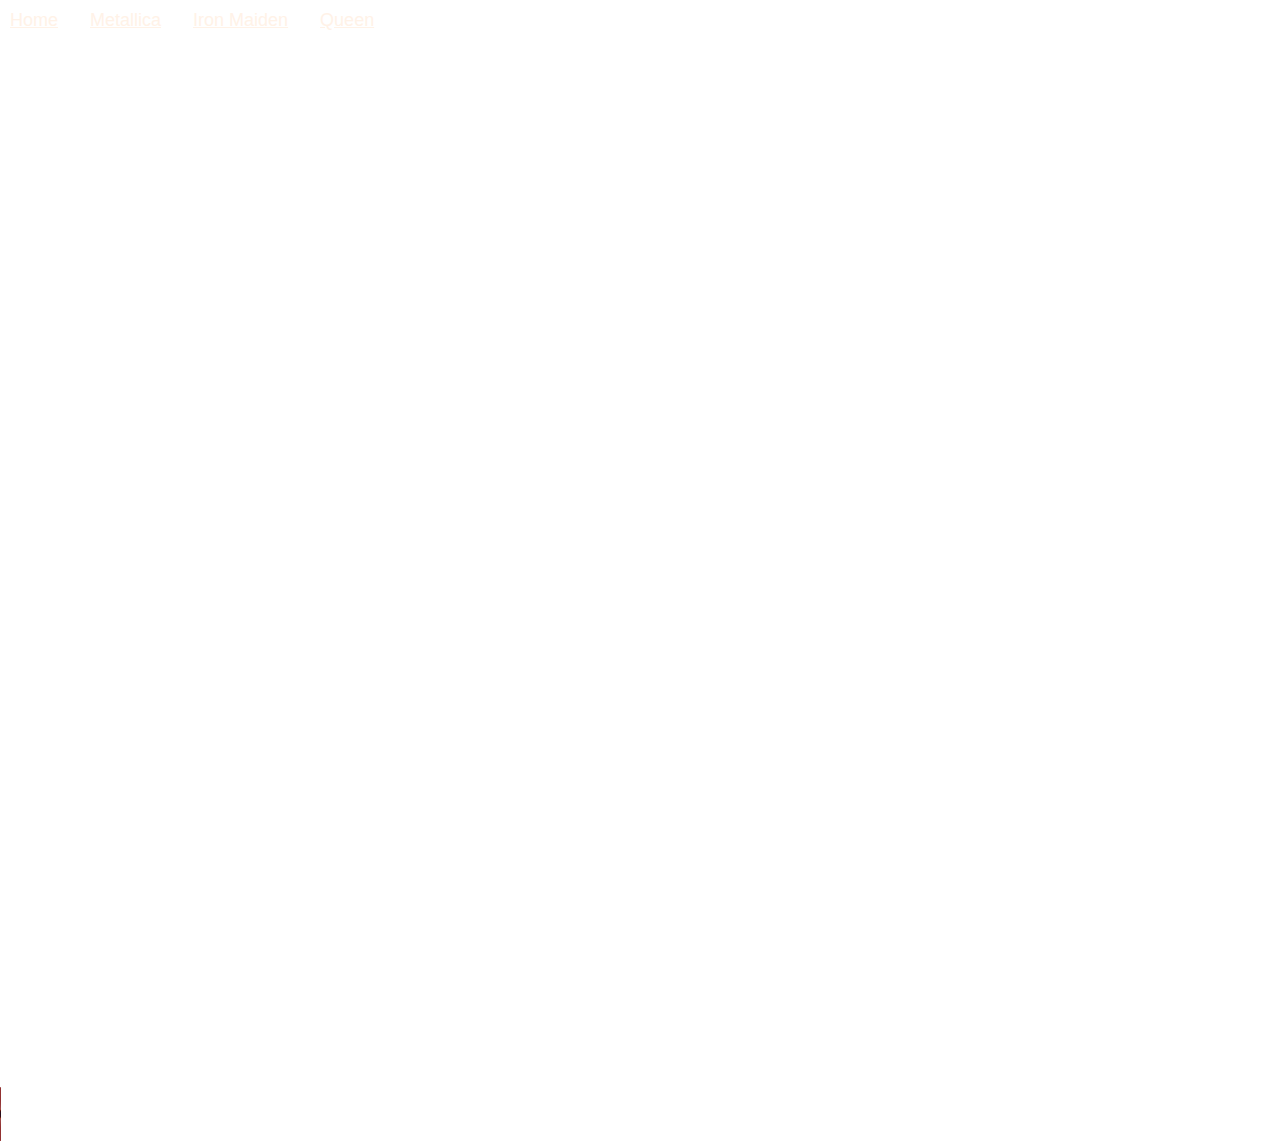
<file: index.html>
<!DOCTYPE html>
<html lang="pt-br">
<head>
    <meta charset="UTF-8">
    <meta http-equiv="X-UA-Compatible" content="IE=edge">
    <meta name="viewport" content="width=device-width, initial-scale=1.0">
    <link rel="stylesheet" href="style.css">

<body>
    <Main> <!--parte que deseja que fique em destaque<!-->
    <header>
       
        <nav class="cabecalho-menu">
            <a class="cabecalho-menu-item" href="index.html">Home</a>
            <a class="cabecalho-menu-item" href="metallica.html">Metallica</a>
            <a class="cabecalho-menu-item" href="Iron_maiden.html">Iron Maiden</a>
            <a class="cabecalho-menu-item" href="Queen.html">Queen</a>
           
            
        </nav>


        
    <H1> ACN ESTÚDIO</H1>    
    </header>  
    
    </Main> 
    
   
    <!--link do youtube, ele cria pra vc a tag<!-->
        
        <iframe width="1100" height="600" src="https://www.youtube.com/embed/yJ6kJL-zxGE" title="YouTube video player" frameborder="0" allow="accelerometer; autoplay; clipboard-write; encrypted-media; gyroscope; picture-in-picture" allowfullscreen></iframe>
    <!--uma divisão <!-->
       <div class="orcamento"> 
            <p>Faça seu Orçamento</p> 
            <h6>Telefone de Contato: 11 94567-0987</h6>
            <h6>E-mail Contato: acn.studio@gmail.com</h6>
        </div>
       
           
        <footer  >
    
                   
            <div >
                <h2 >Desenvolvedoras: </h2>
                <p><b><i>Nathany Maciel | Adriana Guedes | Camila Marques    </i></b></p>   
           </div>
        </div>
        
        

        <div >
            
                <audio  autoplay loop  controls="" src="home.mp3" >
                </audio>
           
     <div >
         
                            
  </footer>


</body>
</html>
</file>
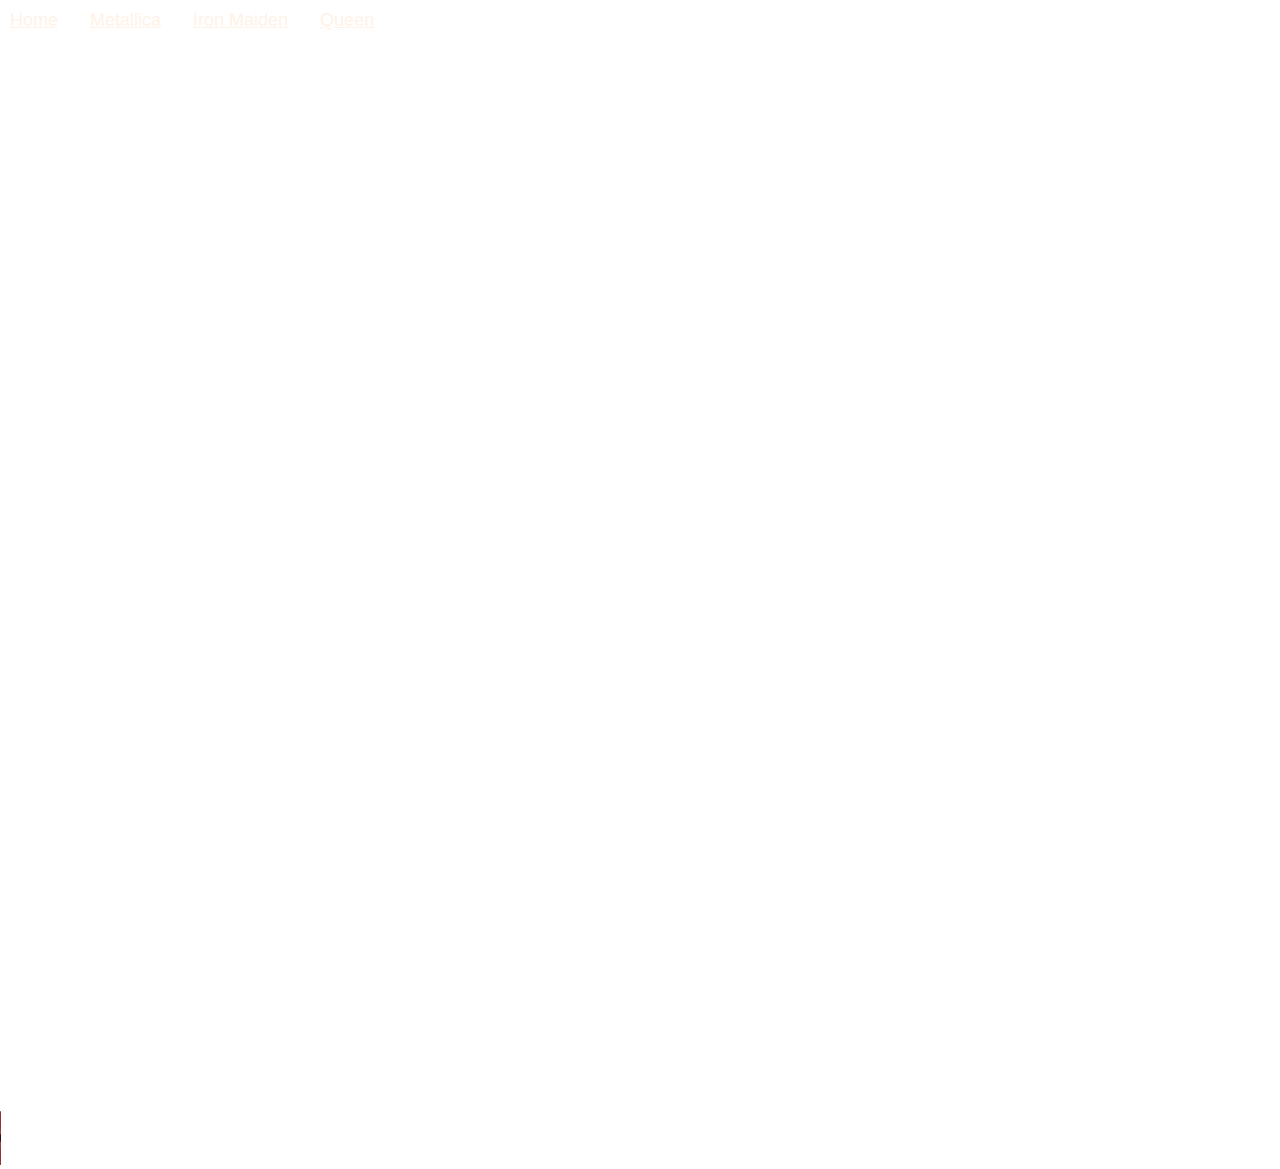
<file: Queen.html>
<!DOCTYPE html>
<html lang="pt-br">
<head>
    <meta charset="UTF-8">
    <meta http-equiv="X-UA-Compatible" content="IE=edge">
    <meta name="viewport" content="width=device-width, initial-scale=1.0">
    <link rel="stylesheet" href="style.css">

<body>
    <Main> <!--parte que deseja que fique em destaque<!-->
    <header>
       
        <nav class="cabecalho-menu">
            <a class="cabecalho-menu-item" href="index.html">Home</a>
            <a class="cabecalho-menu-item" href="metallica.html">Metallica</a>
            <a class="cabecalho-menu-item" href="Iron_maiden.html">Iron Maiden</a>
            <a class="cabecalho-menu-item" href="Queen.html">Queen</a>
           
            
        </nav>


        
    <H1> ACN ESTÚDIO</H1>    
    </header>  
    
    </Main> 
    
   
    <!--link do youtube, ele cria pra vc a tag<!-->
        <iframe width="500" height="300" src="https://www.youtube.com/embed/fJ9rUzIMcZQ" title="YouTube video player" frameborder="0" allow="accelerometer; autoplay; clipboard-write; encrypted-media; gyroscope; picture-in-picture" allowfullscreen></iframe>
        <iframe width="500" height="300" src="https://www.youtube.com/embed/kijpcUv-b8M" title="YouTube video player" frameborder="0" allow="accelerometer; autoplay; clipboard-write; encrypted-media; gyroscope; picture-in-picture" allowfullscreen></iframe>
        <iframe width="500" height="300" src="https://www.youtube.com/embed/2ZBtPf7FOoM" title="YouTube video player" frameborder="0" allow="accelerometer; autoplay; clipboard-write; encrypted-media; gyroscope; picture-in-picture" allowfullscreen></iframe>
        <iframe width="500" height="300" src="https://www.youtube.com/embed/-tJYN-eG1zk" title="YouTube video player" frameborder="0" allow="accelerometer; autoplay; clipboard-write; encrypted-media; gyroscope; picture-in-picture" allowfullscreen></iframe>
    
        <!--uma divisão <!-->
       <div class="orcamento"> 
            <p>Faça seu Orçamento</p> 
            <h6>Telefone de Contato: 11 94567-0987</h6>
            <h6>E-mail Contato: acn.studio@gmail.com</h6>
        </div>
       
           
        <footer  >
    
                   
            <div >
                <h2 >Desenvolvedoras: </h2>
                <p><b><i>Nathany Maciel | Adriana Guedes | Camila Marques    </i></b></p>   
           </div>
        </div>
        
        

        <div >
            
            <audio  autoplay loop  controls="" src="Queen_Mama.mp3" >
            </audio>
       
        <div >

          </footer>
     

</body>
</html>
</file>
<file: style.css>
/* google fontes */
@import url('https://fonts.googleapis.com/css2?family=Roboto:ital,wght@0,400;0,500;1,300&family=Source+Sans+Pro:wght@600&display=swap'); 

/* Margin geral */
 * {
    
    margin: 0;
    padding: 0;
}
/* corpo do site */
body  {
   
    box-sizing: border-box;
    background-image: url(https://images3.alphacoders.com/551/551126.jpg); /* Imagem do fundo*/
    width: 100%; /* altura */
    height: 1100px; /* largura */
    background-size: cover; /* especifica o tamanho das imagens de fundo. O tamanho da imagem pode ser totalmente ou apenas parcialmente comprimido com o objetivo de preservar sua proporção. O COVER ajusta a imagem o mais largamente possivel, cobrindo o tamanho do container */
    justify-content: center;
    color: white; 
}

header{  /* edição de texto geral do conteudo do header - titulo  */
    
    color: white; 
    text-align: center;
    font-family: Source;
    padding: 10px; /* define uma a distância entre o conteúdo de um elemento e suas bordas.*/
    
}


.cabecalho{
   display: flex;/*deixa o conteudo da tag na horizontal */
   flex-direction: row; /* deixa o conteudo da tag na horizontal, reforçando o display flex */
   align-items: center;/*centraliza os itens, nesta caso alinha os itens da nav assim também como o logo*/
   justify-content: space-around;/*gera uma borda nas laterais da classe assim também como um espaçamento entre o logo e a nav*/
   padding: 24px;
}


.cabecalho-menu{
   display: flex;
   gap: 32px;
   background-color: rgb(218, 30, 30) rgb(172, 26, 26) rgb(126, 33, 33);
}
.cabecalho-menu-item{

   font-family: 'Sarala', sans-serif;
   color: rgba(255, 242, 231, 1);
   font-weight: 400;
   font-size: 18px;
   
}

.conteudo{
   border-top: 0.4px solid #FFF2E7; /* um traço , tamanho, que tipo e cor*/
   margin-bottom: 48px;

}









h1{ /* edição do titulo*/
    color: white;
    text-align: center;
    font-family: Source;
    font-size: 32px; /* Tamanho da fonte.*/
    font-style: oblique;
    font-weight: 200;
    padding: 20px; /* define uma a distância entre o conteúdo de um elemento e suas bordas.*/
}

p{ 
    margin-left: -10px ;
    font-style: Roboto;
    font-size: 25px; /* Tamanho da fonte.*/
    text-align: center;
    color:white;
    padding: 10px 20px /* define uma a distância entre o conteúdo de um elemento e suas bordas.*/
}

iframe { /* edição do espaçamento video.*/
   margin-top: 20px; /* margem em relação ao topo da caixa acima.*/
   margin-left: 100px;  /* margem em relação a esquerda do site.*/ 

}

.orcamento { /* Outro Titulo */
    font-family: Source;
    padding: 30px;  /* define uma a distância entre o conteúdo de um elemento e suas bordas.*/
    color: white; /* Cor do texto.*/
    text-align: center;
    font-size: 40px; /* Tamanho da fonte.*/
}

li{ /* Lista.*/
    color: white; 
    text-align: center; 
    font-size: 20px; /* Tamanho da fonte.*/
}

footer{ /* Rodapé.*/
    text-align: center;
}

.instagram{ /* Ícones.*/
    margin:20px;
    width: 70px;
    height: 70px;

}
.youtube{ /* Ícones.*/
    margin:20px;
    width: 70px;
    height: 70px;
}

h2{
   margin-top: 100px;
}

audio {
   width: 1350px;
   height: 54px;
   
}

audio::-webkit-media-controls-panel{
   background-color:#923131 !important;
   }
</file>
